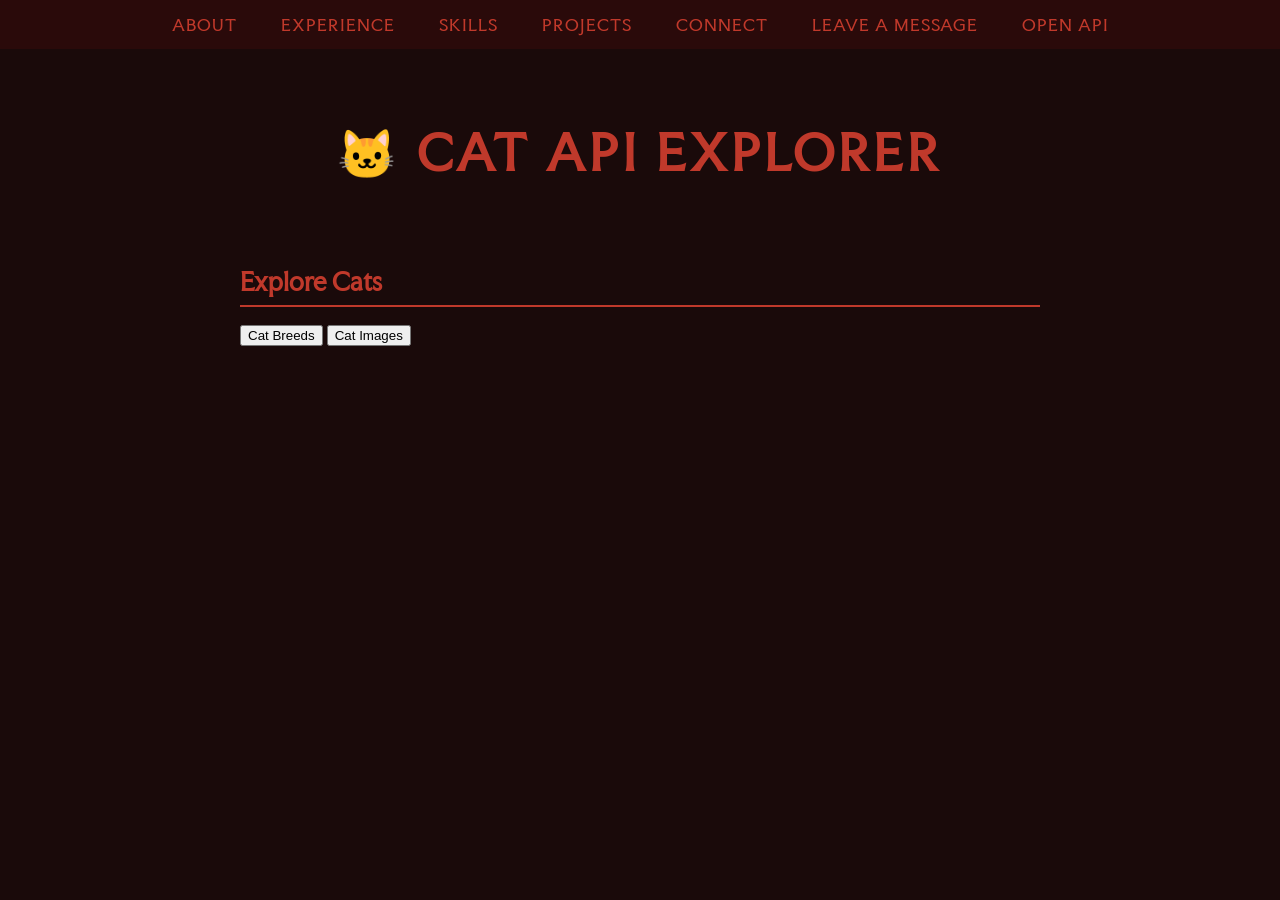
<file: open-api.html>
<!DOCTYPE html>
<html lang="en">
<head>
    <title>Cat API Explorer</title>
    <meta charset="UTF-8">
    <link rel="stylesheet" href="css/index.css">
</head>

<body>

<nav>
    <a href="index.html#About">About</a>
    <a href="index.html#Experience">Experience</a>
    <a href="index.html#Skills">Skills</a>
    <a href="index.html#Projects">Projects</a>
    <a href="index.html#Connect">Connect</a>
    <a href="index.html#Leave-a-Message">Leave a Message</a>
    <a href="open-api.html">Open API</a>
</nav>

<h1>🐱 Cat API Explorer</h1>

<section>
    <h2>Explore Cats</h2>

    <button id="breedsBtn">Cat Breeds</button>
    <button id="imagesBtn">Cat Images</button>

    <div id="output"></div>
</section>

<script src="js/open-api.js"></script>

</body>
</html>
</file>
<file: css/index.css>
@font-face {
    font-family: 'Faculty Glyphic';
    src: url('../fonts/FacultyGlyphic-Regular.ttf') format('truetype');
    font-weight: 400;
}

body {
    background-color: #1a0a0a;
    color: #e8e0e0;
    font-family: 'Faculty Glyphic', serif;
    margin: 0;
    padding: 0;
}

h1 {
    font-size: 3rem;
    font-weight: bold;
    color: #C0392B;
    text-align: center;
    letter-spacing: 4px;
    text-transform: uppercase;
    padding: 40px 0 10px;
}

h2 {
    font-size: 1.5rem;
    font-weight: bold;
    color: #C0392B;
    border-bottom: 2px solid #C0392B;
    padding-bottom: 8px;
    margin-bottom: 16px;
}

section {
    max-width: 800px;
    margin: 0 auto 40px auto;
    padding: 20px;
}

.profile-pic {
    width: 180px;
    border-radius: 50%;
    border: 4px solid #C0392B;
    display: block;
    margin: 0 auto 20px;
}

.sr-only {
    position: absolute;
    width: 1px;
    height: 1px;
    overflow: hidden;
    clip: rect(0,0,0,0);
    white-space: nowrap;
}

nav {
    background-color: #2a0a0a;
    padding: 14px 0;
    text-align: center;
    position: sticky;
    top: 0;
    z-index: 100;
}

nav a {
    color: #C0392B;
    text-decoration: none;
    margin: 0 20px;
    font-size: 1rem;
    letter-spacing: 1px;
    text-transform: uppercase;
}

nav a:hover {
    color: #ffffff;
}

#Experience ul {
    list-style: none;
    padding: 0;
    display: flex;
    flex-direction: column;
    gap: 12px;
}

#Experience li {
    background-color: #2a0a0a;
    padding: 16px;
    border-left: 4px solid #C0392B;
    border-radius: 0;
    font-size: 1rem;
}

#Connect ul {
    list-style: none;
    padding: 0;
    display: flex;
    flex-direction: row;
    gap: 24px;
    align-items: center;
}

#Connect a {
    color: #C0392B;
    text-decoration: none;
    font-size: 2rem;
    border: 2px solid #C0392B;
    padding: 10px 16px;
    border-radius: 50%;
    display: flex;
    align-items: center;
    justify-content: center;
}

#Connect a:hover {
    background-color: #C0392B;
    color: #1a0a0a;
}
/* Skills */
#Skills ul {
    display: flex;
    flex-wrap: wrap;
    gap: 12px;
    list-style: none;
    padding: 0;
}

#Skills li {
    background-color: #333;
    color: #fff;
    padding: 8px 16px;
    border-radius: 20px;
}

/* Skills - tablet */
@media (max-width: 768px) {
    #Skills ul {
        gap: 8px;
    }
}

/* Skills - mobile */
@media (max-width: 480px) {
    #Skills ul {
        flex-direction: column;
    }
}
/* Message Form */
form {
    display: flex;
    flex-direction: column;
    gap: 12px;
    max-width: 500px;
}

form input,
form textarea {
    width: 100%;
    padding: 10px;
    font-size: 1rem;
}

form textarea {
    height: 120px;
}

form button {
    padding: 12px 24px;
    font-size: 1rem;
    cursor: pointer;
}

/* Form - mobile */
@media (max-width: 480px) {
    form input,
    form textarea {
        font-size: 1.1rem;
    }

    form button {
        width: 100%;
        padding: 16px;
    }
}

#error {
    color: red;
    margin-top: 10px;
    font-weight: bold;
}

/* Projects */
#Projects ul {
    list-style: none;
    padding: 0;
    display: flex;
    flex-wrap: wrap;
    gap: 10px;
}

#Projects li {
    background-color: #C0392B;
    color: #fff;
    padding: 8px 14px;
    border-radius: 4px;
}
</file>
